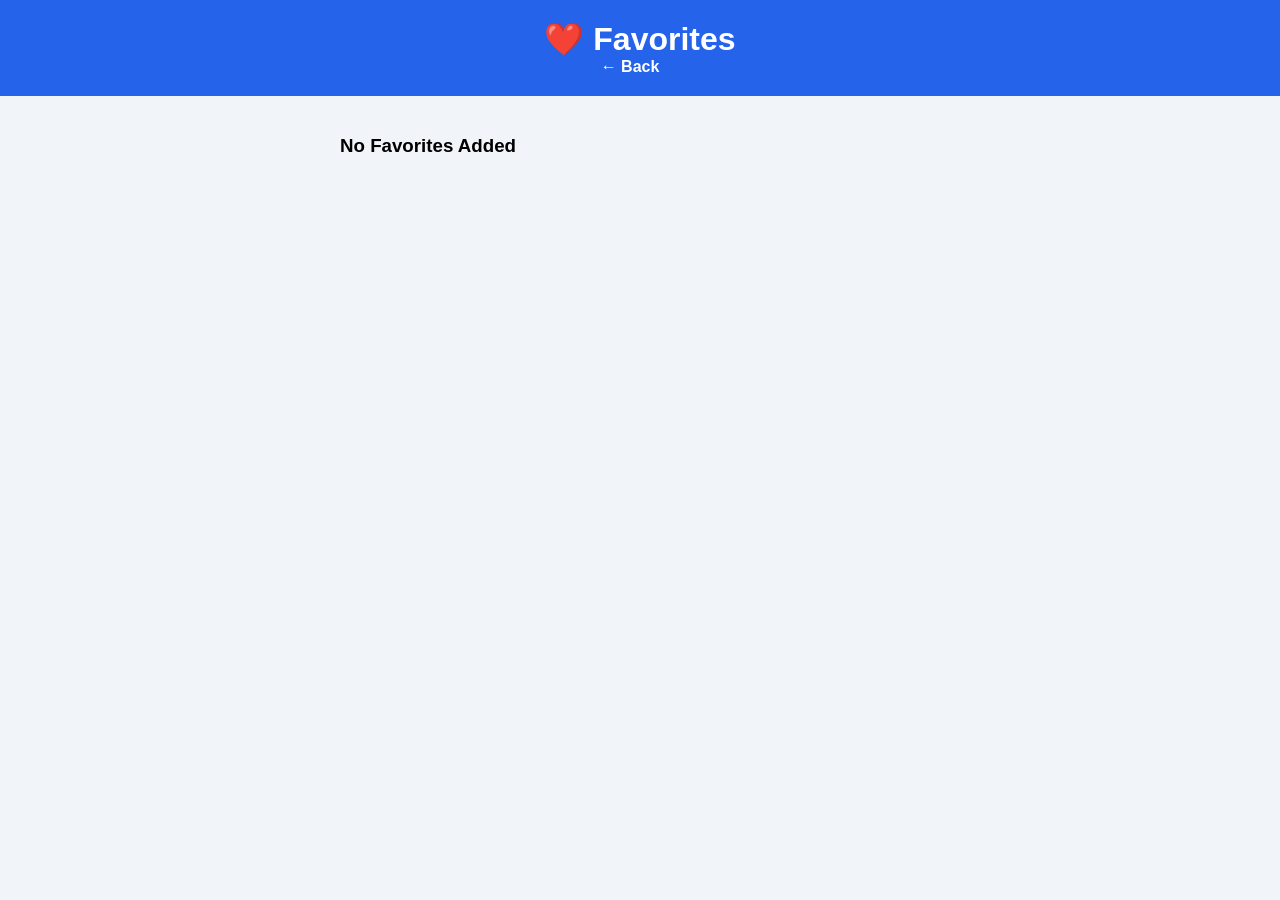
<file: favorites.html>
<!DOCTYPE html>
<html>

<head>

    <title>Favorites</title>

    <link rel="stylesheet" href="style.css">
    <link rel="manifest" href="manifest.json">

</head>

<body>

<header>
    <h1>❤️ Favorites</h1>

    <a href="home.html">← Back</a>
</header>

<div class="container">

    <div id="favoritesList"></div>

</div>

<script>

let favorites =
JSON.parse(localStorage.getItem("favorites"))
|| [];

let favoritesList =
document.getElementById("favoritesList");

if (favorites.length === 0) {

    favoritesList.innerHTML =
    "<h3>No Favorites Added</h3>";

}

favorites.forEach(note => {

    favoritesList.innerHTML += `

    <div class="note">

        <h3>${note.title}</h3>

        <p>${note.subject}</p>

        <a href="${note.link}" target="_blank">
        Open Note
        </a>

    </div>

    `;

});

</script>

</body>
</html>
</file>
<file: style.css>
body {

  margin: 0;

  font-family: Arial, sans-serif;

  background: #f1f5f9;

}

header {

  background: #2563eb;

  color: white;

  text-align: center;

  padding: 20px;

}

header h1 {

  margin: 0;

}

.container {

  max-width: 600px;

  margin: auto;

  padding: 20px;

}

.upload-box {

  background: white;

  padding: 20px;

  border-radius: 12px;

  box-shadow: 0 2px 10px rgba(0,0,0,0.1);

}

input {

  width: 100%;

  padding: 12px;

  margin-top: 10px;

  border: 1px solid #ccc;

  border-radius: 8px;

  box-sizing: border-box;

}

button {

  width: 100%;

  padding: 12px;

  margin-top: 15px;

  border: none;

  border-radius: 8px;

  background: #2563eb;

  color: white;

  font-size: 16px;

  cursor: pointer;

}

button:hover {

  background: #1d4ed8;

}

.note {

  background: white;

  margin-top: 20px;

  padding: 15px;

  border-radius: 12px;

  box-shadow: 0 2px 10px rgba(0,0,0,0.1);

}

.note h3 {

  margin: 0;

}

.note p {

  color: gray;

}

.note a {

  text-decoration: none;

  color: #2563eb;

  font-weight: bold;

}
.dark {

  background: #0f172a;

  color: white;

}

.dark .upload-box,
.dark .note {

  background: #1e293b;

  color: white;

}
nav {

  margin-top: 10px;

}

nav a {

  color: white;

  margin: 10px;

  text-decoration: none;

  font-weight: bold;

}

.login-box {

  max-width: 350px;

  margin: 100px auto;

  background: white;

  padding: 20px;

  border-radius: 12px;

  text-align: center;

  box-shadow: 0 2px 10px rgba(0,0,0,0.1);

}
.dark {
    background: #121212;
    color: white;
}

.dark .container,
.dark .note-card,
.dark header {
    background: #1e1e1e;
    color: white;
}

.dark input,
.dark button {
    background: #333;
    color: white;
    border: none;
}
.dark {
    background: #121212;
    color: white;
}

.dark .container,
.dark .note,
.dark input,
.dark select {
    background: #1e1e1e;
    color: white;
}

.dark button {
    background: #333;
    color: white;
}
header a {

    margin-right: 20px;

    color: white;

    text-decoration: none;

    font-weight: bold;

}
</file>
